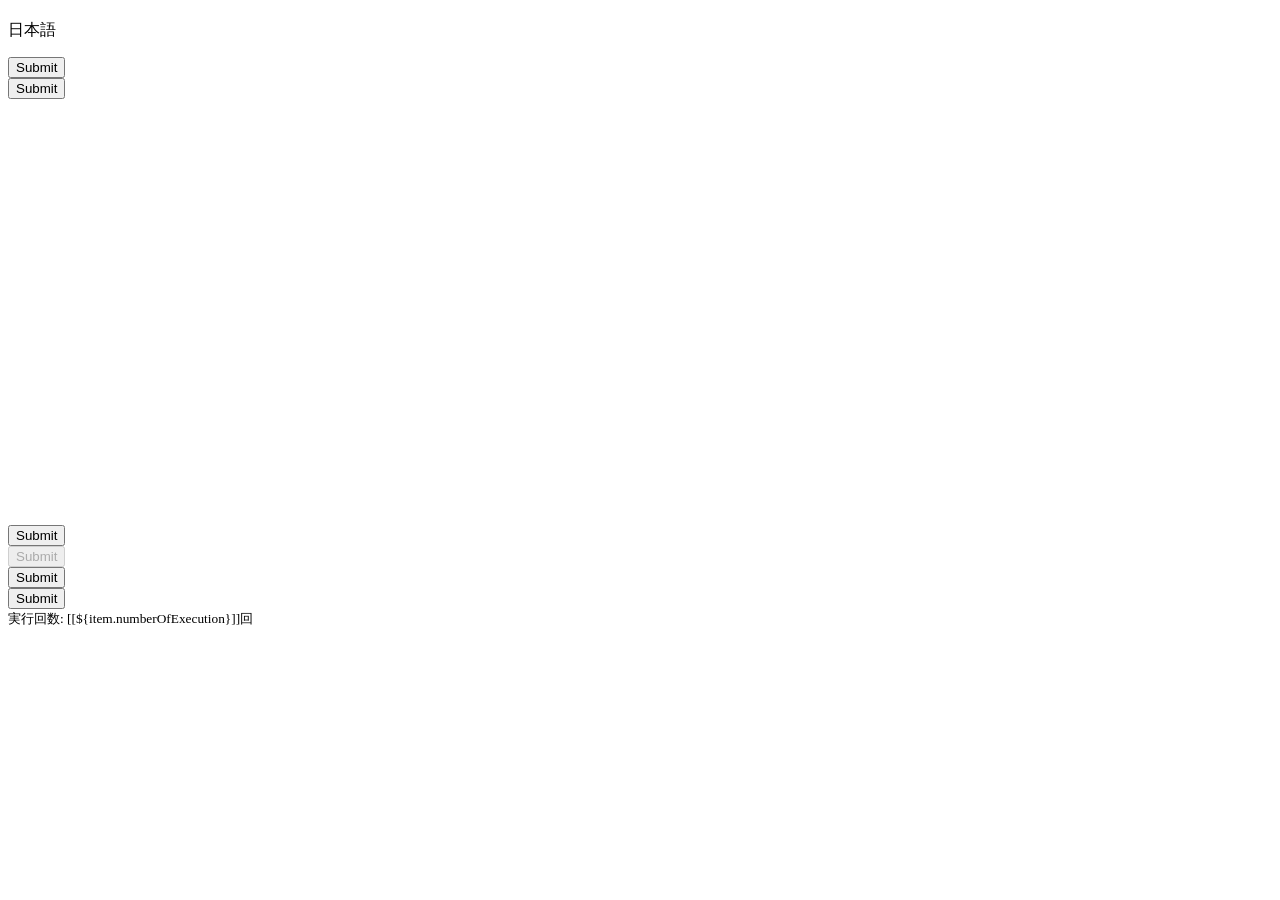
<file: src/main/resources/templates/tasks/index.html>
<!DOCTYPE html>
<html xmlns:th="http://www.thymeleaf.org" xmlns:layout="http://www.ultraq.net.nz/thymeleaf/layout" layout:decorate="~{layouts/layout}">
<head>
</head>
<body>
	<div layout:fragment="contents">
		<div class="py-5 text-center">
			<h2 th:text="#{A0001_title}"></h2>
			<p class="lead" th:text="#{A0001_subtitle}">日本語</p>
		</div>



		<section class="text-center container">
			<div class="col-lg-5 col-md-8 mx-auto">
				<div class="row">
					<div class="col-6 mx-auto">
						<!-- 繧ｿ繧ｹ繧ｯ霑ｽ蜉�繝輔か繝ｼ繝� -->
						<form method="get" class="form-horizontal" th:action="@{/create}">
							<input type="submit" class="btn btn-success btn-lg" name="form" th:value="#{A0001_add_task_button}" />
						</form>
					</div>

					<div class="col-6 mx-auto">
						<!-- 繧ｿ繧ｹ繧ｯ蜑企勁繝輔か繝ｼ繝� -->
						<form method="get" class="form-horizontal" th:action="@{/delete}">
							<input type="submit" class="btn btn-danger btn-lg" name="form" th:value="#{A0001_delete_task_button}" />
						</form>
					</div>

				</div>
			</div>
		</section>
		<div class="album py-5">
			<div class="container">
				<div class="row row-cols-1 row-cols-sm-2 row-cols-md-3 g-3">
					<div th:each="item : ${list}">
						<div class="col">
							<div class="card shadow-sm">
							<!-- 
								<svg class="bd-placeholder-img card-img-top" width="100%" height="225" th:src="${img}" th:xmlns="${img}" role="img" aria-label="Placeholder: Thumbnail" preserveAspectRatio="xMidYMid slice"
									focusable="false">
									<rect width="100%" height="100%" fill="#55595c" />
								</svg>
								-->
								<img style="object-fit: cover; width:auto; height:400px;" class="bd-placeholder-img card-img-top" th:src="${item.imgUrl}"></img>

								<div class="card-body">
									<h5 class="card-title" th:text="${item.name}"></h5>
									<p class="card-text" th:text="${item.content}"></p>
									<div class="d-flex flex-column justify-content-between align-items-left">
									
										<form method="post" class="form-horizontal" th:action="@{/execute}">
											<input type="hidden" name="task_id" th:value="${item.taskId}" />
											<div th:if="${item.status == '0'}">
												<input type="submit" class="btn btn-primary" th:value="#{A0001_task_complete_button}" />
											</div>
											<div th:unless="${item.status == '0'}">
												<input type="submit" class="btn btn-secondary" th:value="#{A0001_task_complete_button_disabled}" disabled/>
											</div>
										</form>

										<div class="d-flex jusify-content-between align-items-end">
										
											<form method="get" class="form-horizontal py-4 flex-grow-1" th:action="@{/update}">
												<input type="hidden" name="task_id" th:value="${item.taskId}" />
												<input type="submit" class="btn btn-outline-primary" th:value="#{A0001_task_edit_button}" />
											</form>
											<form method="get" class="form-horizontal py-4 flex-grow-1" th:action="@{/detail}">
												<input type="hidden" name="task_id" th:value="${item.taskId}" />
												<input type="submit" class="btn btn-outline-success" th:value="#{A0001_task_detail_button}" />
											</form>
											
											<small class="text-muted">実行回数: [[${item.numberOfExecution}]]回</small>
										</div>
									</div>
								</div>

							</div>
						</div>
					</div>
				</div>
			</div>
		</div>

	</div>
</body>
</html>
</file>
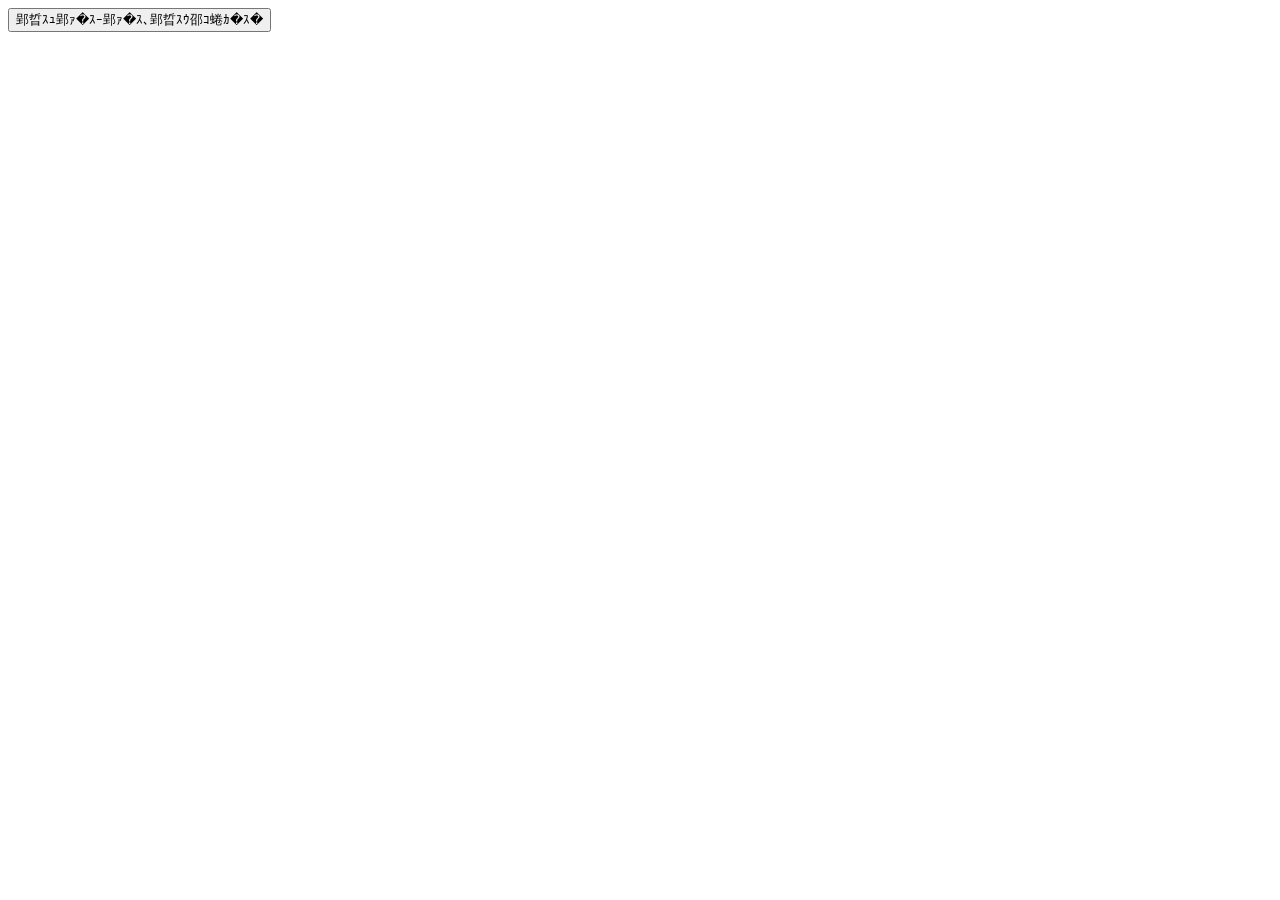
<file: src/main/resources/templates/layouts/complete.html>
<!DOCTYPE html>
<html xmlns:th="http://www.thymeleaf.org" xmlns:layout="http://www.ultraq.net.nz/thymeleaf/layout" layout:decorate="~{layouts/layout}">
<head>
<title>Pictgram</title>
</head>
<body>
	<div class="users-new-wrapper" layout:fragment="contents">
		<div class="container">
			<div class="row p-form-top d-none d-lg-block d-xl-block d-xxl-block"></div>
			<div class="row">
				<main class="col-md-4 mx-auto">
					<form method="get" th:action="@{/}">
						<input type="submit" value="郢晢ｽｭ郢ｧ�ｽｰ郢ｧ�ｽ､郢晢ｽｳ邵ｺ蜷ｶ�ｽ�" class="btn w-100 btn-outline-light" />
					</form>
				</main>
			</div>
		</div>
	</div>
</body>
</html>
</file>
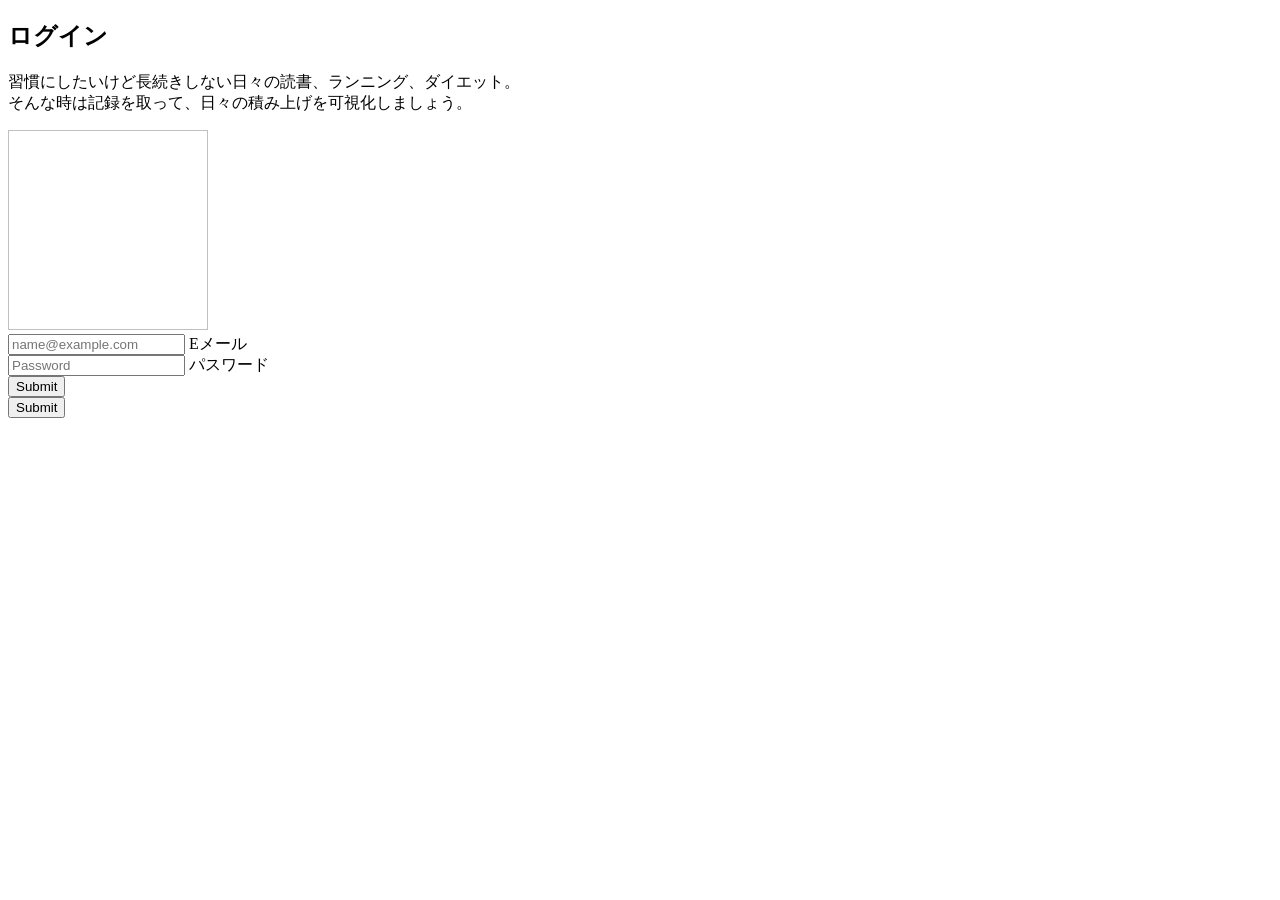
<file: src/main/resources/templates/sessions/new.html>
<!DOCTYPE html>
<html xmlns:th="http://www.thymeleaf.org" xmlns:layout="http://www.ultraq.net.nz/thymeleaf/layout" layout:decorate="~{layouts/layout}">
<head>
</head>
<body>
	<div layout:fragment="contents">
		<div class="py-5 text-center">
			<h2>ログイン</h2>
			<p class="lead">
				習慣にしたいけど長続きしない日々の読書、ランニング、ダイエット。<br>そんな時は記録を取って、日々の積み上げを可視化しましょう。
			</p>
		</div>

		<div class="container-signin d-grid gap-3">
			<form th:object="${userForm}" method="post" class="form-horizontal" th:action="@{/login}">
				<div class="d-grid gap-3">
					<div class="text-center">
						<img class="mb-4" th:src="@{images/login_img.png}" alt="" width="200" height="200">
					</div>
					<div class="form-floating">
						<input type="email" class="form-control" name="username" id="floatingInput" placeholder="name@example.com">
						<label for="floatingInput">Eメール</label>
					</div>
					<div class="form-floating">
						<input type="password" class="form-control" name="password" id="floatingPassword" placeholder="Password">
						<label for="floatingPassword">パスワード</label>
					</div>
					<input type="submit" class="w-100 btn btn-lg btn-primary" name="confirm" th:value="#{A0008_login_button}" />
				</div>
			</form>

			<form method="get" class="form-horizontal" th:action="@{/users/new}">
				<input type="submit" class="w-100 btn btn-lg btn-secondary" th:value="#{A0008_new_user_create_button}" />
			</form>

			<a class="btn btn-lg btn-social btn-google text-center" th:href="@{/oauth2/authorization/google}"> 
				<span class="fa fa-google"></span>
				<span th:text="#{A0007_google_login_button}" /></span>
			</a>
		</div>

	</div>
</body>
</html>
</file>
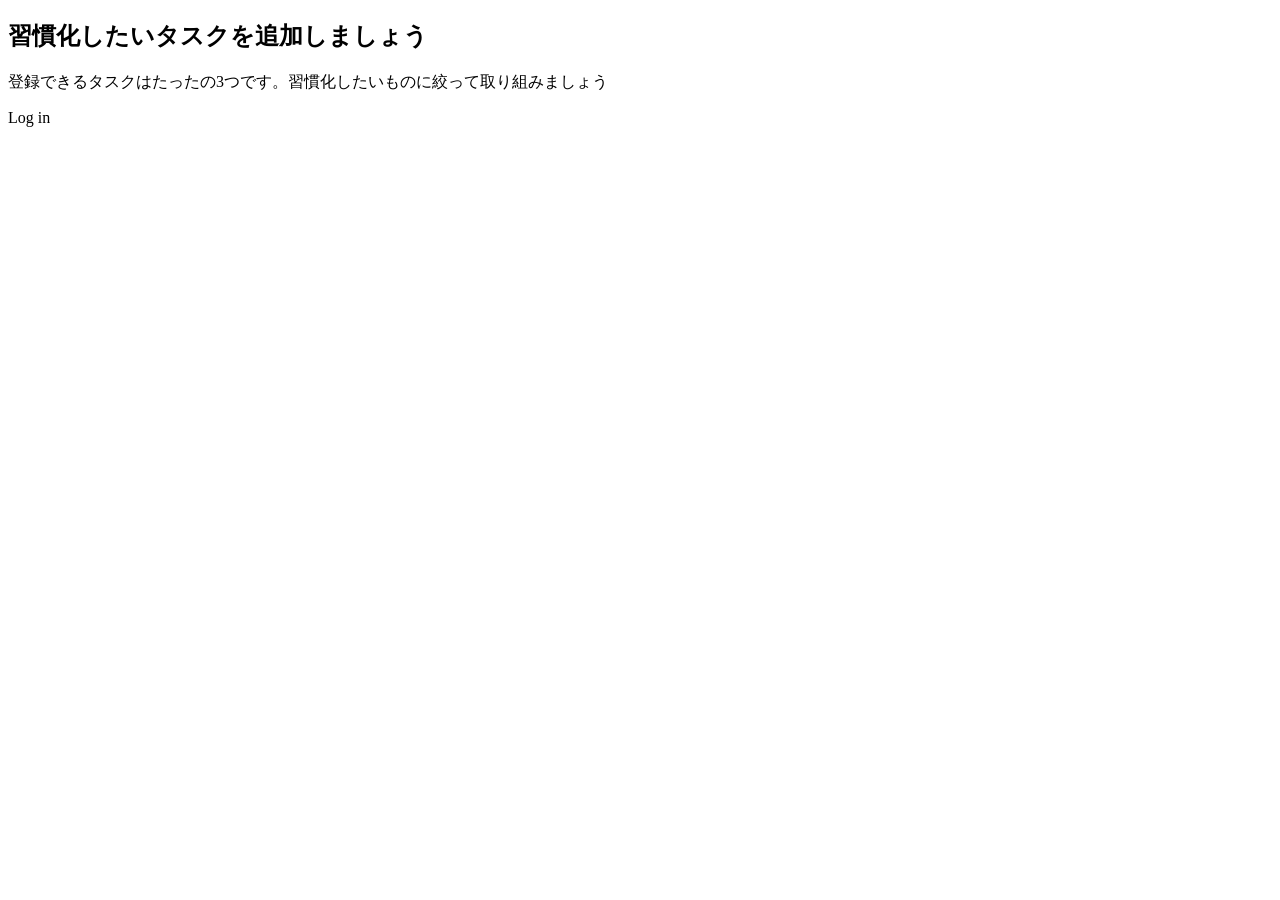
<file: src/main/resources/templates/tasks/complete.html>
<!DOCTYPE html>
<html xmlns:th="http://www.thymeleaf.org" xmlns:layout="http://www.ultraq.net.nz/thymeleaf/layout" layout:decorate="~{layouts/layout}">
<head>
</head>
<body>
	<div layout:fragment="contents">
		<div class="py-5 text-center">
			<h2 th:text="#{A0002_complete_title}">習慣化したいタスクを追加しましょう</h2>
			<p class="lead" th:text="#{A0002_complete_subtitle}">登録できるタスクはたったの3つです。習慣化したいものに絞って取り組みましょう</p>
		</div>
		
		<a class="btn w-100 btn-outline-light" th:href="@{/}">Log in</a>

	</div>
</body>
</html>
</file>
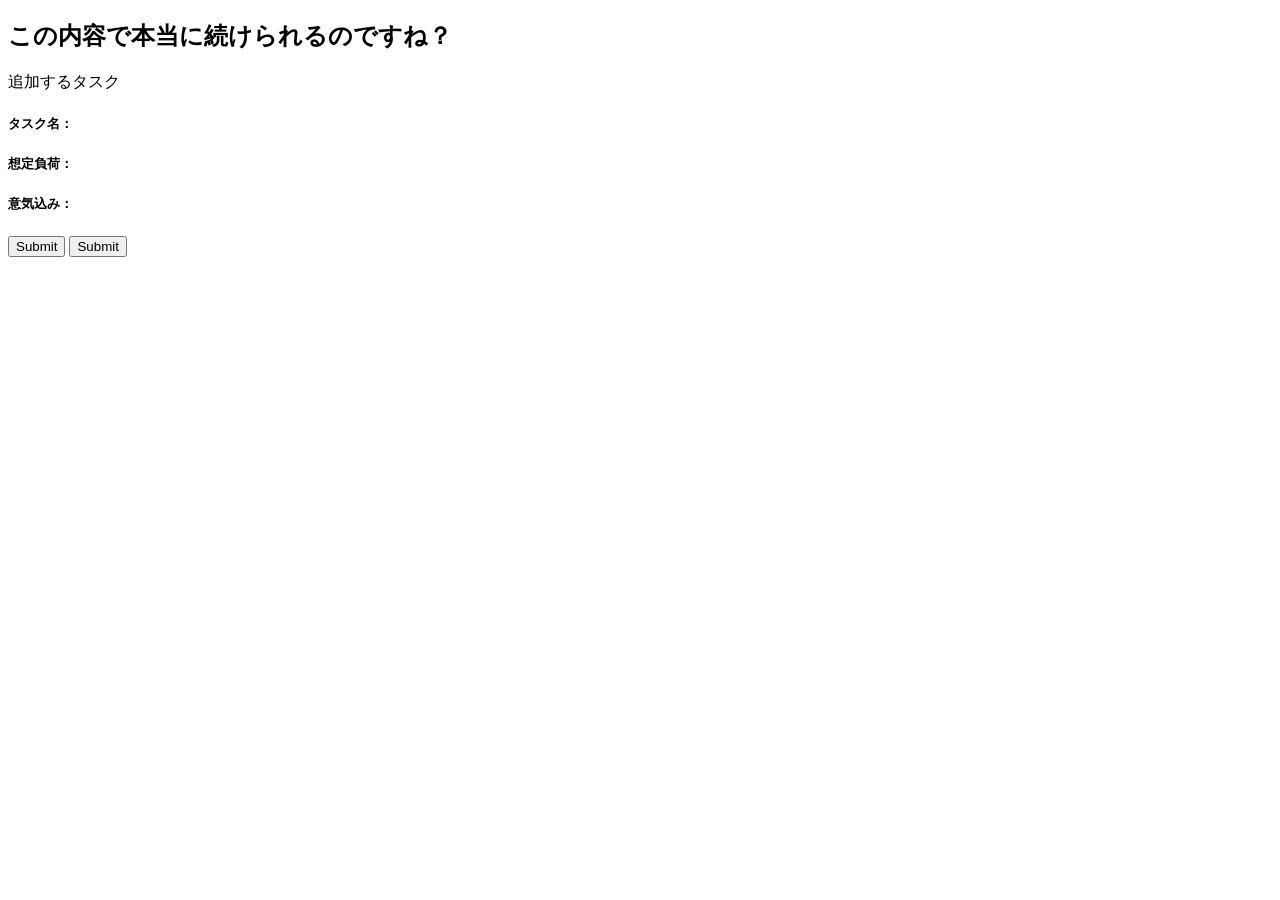
<file: src/main/resources/templates/tasks/confirm.html>
<!DOCTYPE html>
<html xmlns:th="http://www.thymeleaf.org" xmlns:layout="http://www.ultraq.net.nz/thymeleaf/layout" layout:decorate="~{layouts/layout}">
<head>
</head>
<body>
	<div layout:fragment="contents">
		<div class="py-5 text-center">
			<h2 th:text="#{A0002_confirm_title}">この内容で本当に続けられるのですね？</h2>
		</div>

		<div class="container-signin d-grid gap-3">

			<form th:object="${taskForm}" method="post" class="form-horizontal" th:action="@{/create}">
				<div class="d-grid gap-5">

					<div class="card">
						<div class="card-header">追加するタスク</div>
						<div class="card-body">
							<h5 class="card-title">タスク名：</h5>
							<p class="card-text" th:text="*{name}"></p>
							<h5 class="card-title">想定負荷：</h5>
							<p class="card-text" th:text="${loadName}"></p>
							<h5 class="card-title">意気込み：</h5>
							<p class="card-text" th:text="*{content}"></p>

							<input type="hidden" th:field="*{name}" />
							<input type="hidden" th:field="*{load}" />
							<input type="hidden" th:field="*{content}" />
							<input type="hidden" th:field="*{taskId}" />
							<input type="hidden" th:field="*{imgUrl}" />
						</div>
					</div>

					<div class="d-grid gap-3">
						<input type="submit" class="btn btn-primary btn-lg" th:value="#{A0002_add_task_button}" />
						<input type="submit" class="btn btn-secondary btn-lg" name="redo" th:value="#{SYSCOMMON_back_button}" />
					</div>
				</div>
			</form>

		</div>

	</div>
</body>
</html>
</file>
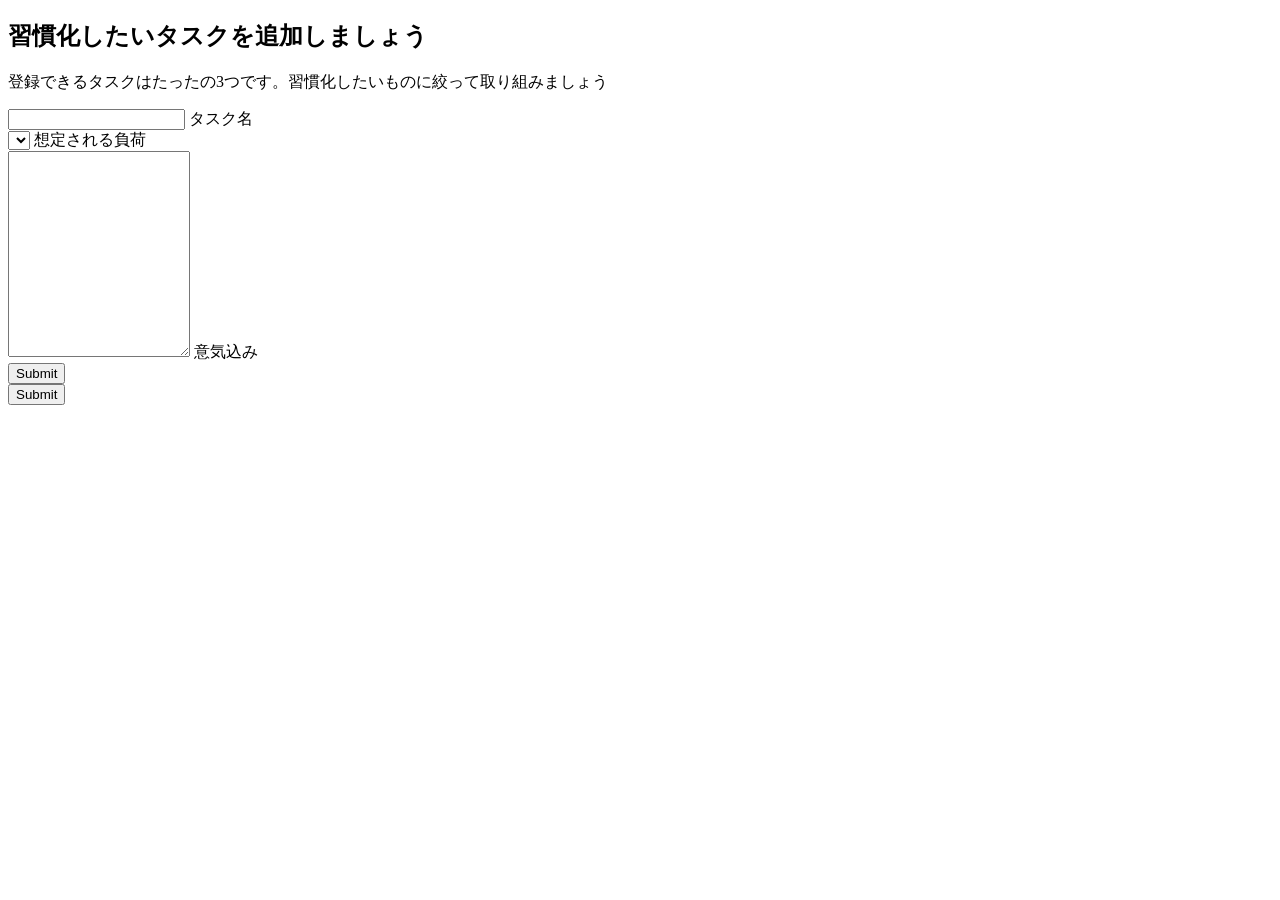
<file: src/main/resources/templates/tasks/new.html>
<!DOCTYPE html>
<html xmlns:th="http://www.thymeleaf.org" xmlns:layout="http://www.ultraq.net.nz/thymeleaf/layout" layout:decorate="~{layouts/layout}">
<head>
</head>
<body>
	<div layout:fragment="contents">
		<div class="py-5 text-center">
			<h2 th:text="#{A0002_title}">習慣化したいタスクを追加しましょう</h2>
			<p class="lead" th:text="#{A0002_subtitle}">登録できるタスクはたったの3つです。習慣化したいものに絞って取り組みましょう</p>
		</div>

		<div class="container-signin d-grid gap-3">

			<form th:object="${taskForm}" method="post" class="form-horizontal" th:action="@{/create}">
				<div class="d-grid gap-5">
					<div class="form-floating">
						<input type="text" class="form-control" th:field="*{name}" id="floatingInput">
						<label for="floatingInput" th:text="#{A0002_task_name_input_label}">タスク名</label> 
						<span class="text-danger" th:errors=*{name}></span>
					</div>
					<div class="form-floating">
						<select class="form-select form-control" th:field="*{load}">
							<option th:each="item : ${loadMst}" th:value="${item.key}" th:text="${item.value}"></option>
						</select> <label for="floatingInput" th:text="#{A0002_task_load_input_label}">想定される負荷</label>
					</div>
					<div class="form-floating">
						<textarea class="form-control" th:field="*{content}" id="floatingInput" style="height: 200px"></textarea>
						<label for="floatingInput" th:text="#{A0002_task_content_input_label}">意気込み</label> 
						<span class="text-danger" th:errors=*{content}></span>
					</div>
					<input type="hidden" th:field="*{taskId}" />
					<input type="submit" class="btn btn-primary btn-lg" name="confirm" th:value="#{A0002_add_task_button}" />
				</div>
			</form>

			<form method="get" class="form-horizontal" th:action="@{/}">
				<input type="submit" class="w-100 btn btn-lg btn-secondary" th:value="戻る" />
			</form>

		</div>
	</div>
</body>
</html>
</file>
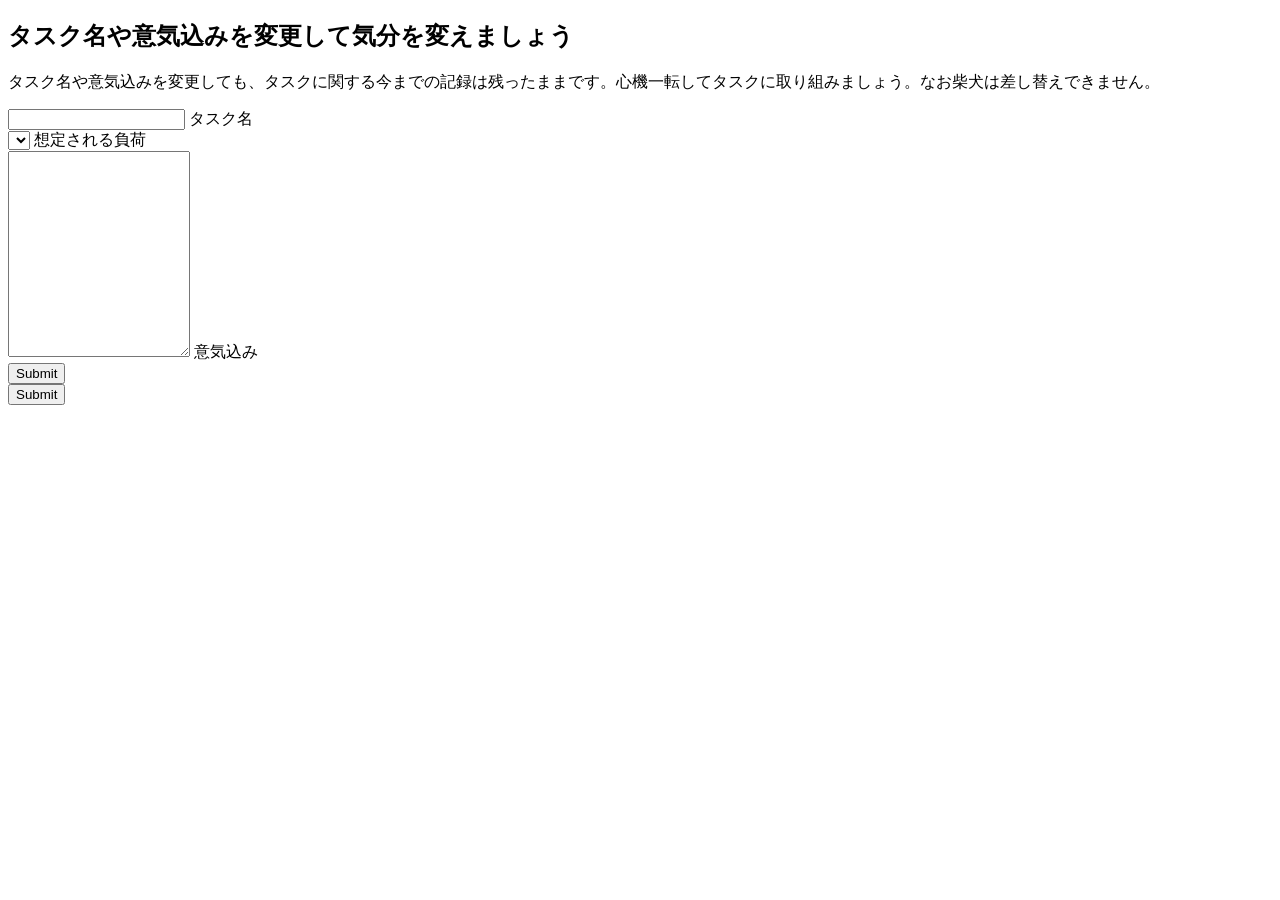
<file: src/main/resources/templates/tasks/update.html>
<!DOCTYPE html>
<html xmlns:th="http://www.thymeleaf.org" xmlns:layout="http://www.ultraq.net.nz/thymeleaf/layout" layout:decorate="~{layouts/layout}">
<head>
</head>
<body>
	<div layout:fragment="contents">
		<div class="py-5 text-center">
			<h2 th:text="#{A0003_title}">タスク名や意気込みを変更して気分を変えましょう</h2>
			<p class="lead" th:text="#{A0003_subtitle}">タスク名や意気込みを変更しても、タスクに関する今までの記録は残ったままです。心機一転してタスクに取り組みましょう。なお柴犬は差し替えできません。</p>
		</div>

		<div class="container-signin d-grid gap-3">

			<form th:object="${taskForm}" method="post" class="form-horizontal" th:action="@{/update}">
				<div class="d-grid gap-5">
					<div class="form-floating">
						<input type="text" class="form-control" th:field="*{name}" id="floatingInput">
						<label for="floatingInput" th:text="#{A0002_task_name_input_label}">タスク名</label> 
						<span class="text-danger" th:errors=*{name}></span>
					</div>
					<div class="form-floating">
						<select class="form-select form-control" th:field="*{load}">
							<option th:each="item : ${loadMst}" th:value="${item.key}" th:text="${item.value}"></option>
						</select> <label for="floatingInput" th:text="#{A0002_task_load_input_label}">想定される負荷</label>
					</div>
					<div class="form-floating">
						<textarea class="form-control" th:field="*{content}" id="floatingInput" style="height: 200px"></textarea>
						<label for="floatingInput" th:text="#{A0002_task_content_input_label}">意気込み</label> 
						<span class="text-danger" th:errors=*{content}></span>
					</div>
					<input type="hidden" th:field="*{taskId}" />
					<input type="submit" class="btn btn-primary btn-lg" name="confirm" th:value="#{A0003_update_task_button}" />
				</div>
			</form>

			<form method="get" class="form-horizontal" th:action="@{/}">
				<input type="submit" class="w-100 btn btn-lg btn-secondary" th:value="戻る" />
			</form>

		</div>
	</div>
</body>
</html>
</file>
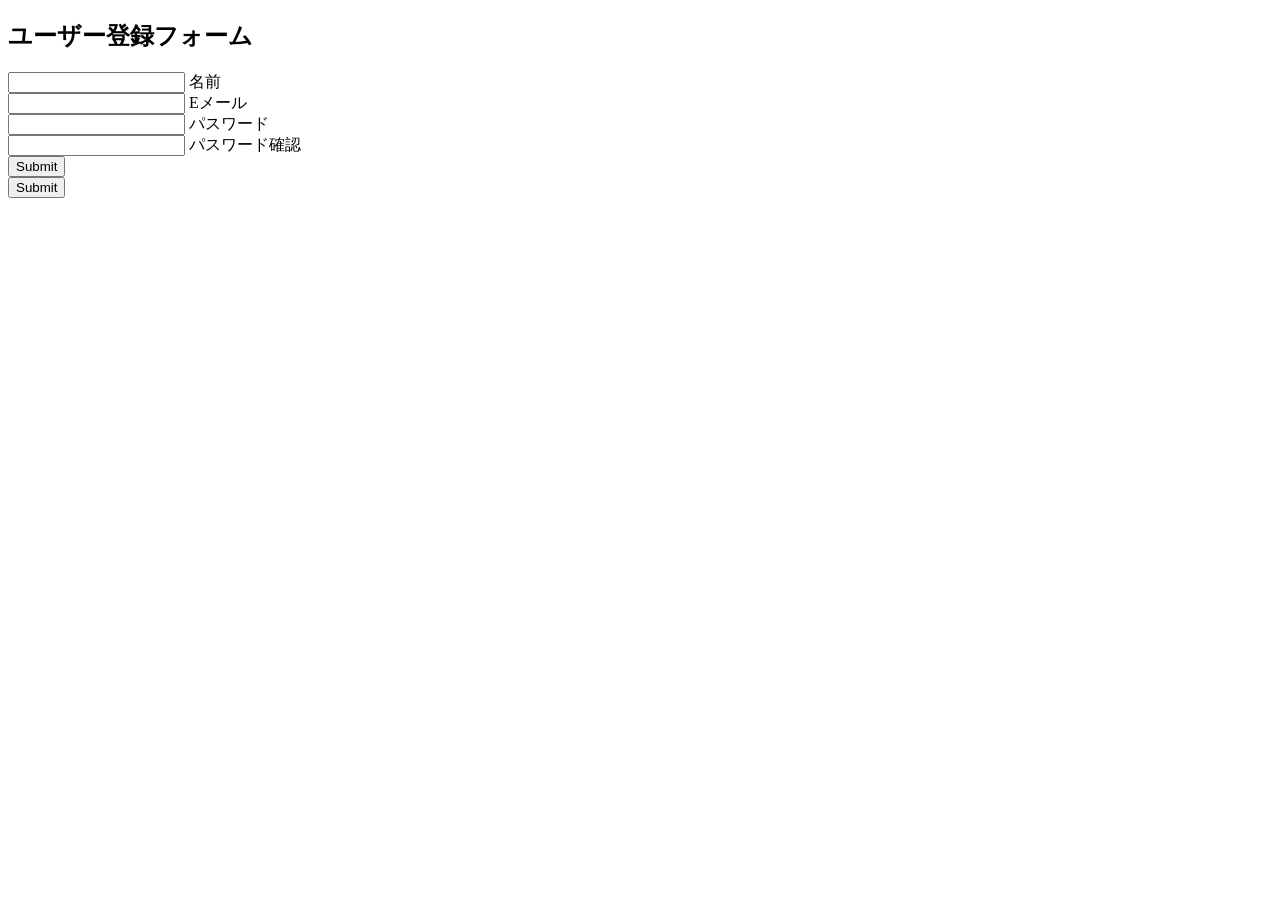
<file: src/main/resources/templates/users/new.html>
<!DOCTYPE html>
<html xmlns:th="http://www.thymeleaf.org" xmlns:layout="http://www.ultraq.net.nz/thymeleaf/layout" layout:decorate="~{layouts/layout}">
<head>
</head>
<body>
	<div layout:fragment="contents">
		<div class="py-5 text-center">
			<h2>ユーザー登録フォーム</h2>
		</div>

		<div class="container-signin d-grid gap-3">
			<form th:object="${userForm}" method="post" class="form-horizontal" th:action="@{/users/create}">
				<div class="d-grid gap-5">

					<div class="form-floating">
						<input type="text" class="form-control" th:field="*{name}" id="floatingInput">
						<label for="floatingInput" th:text="#{A0008_user_name_input_label}">名前</label> 
						<span class="text-danger" th:errors=*{name}></span>
					</div>

					<div class="form-floating">
						<input type="text" class="form-control" th:field="*{email}" id="floatingInput">
						<label for="floatingInput" th:text="#{A0008_user_email_input_label}">Eメール</label> 
						<span class="text-danger" th:errors=*{email}></span>
					</div>

					<div class="form-floating">
						<input type="password" class="form-control" th:field="*{password}" id="floatingInput">
						<label for="floatingInput" th:text="#{A0008_user_password_input_label}">パスワード</label> 
						<span class="text-danger" th:errors=*{password}></span>
					</div>
					<div class="form-floating">
						<input type="password" class="form-control" th:field="*{passwordConfirmation}" id="floatingInput">
						<label for="floatingInput" th:text="#{A0008_user_password_confirm_label}">パスワード確認</label> 
						<span class="text-danger" th:errors=*{passwordConfirmation}></span>
					</div>
					<input type="submit" class="w-100 btn btn-lg btn-primary" th:value="#{A0008_add_user_button}" />
				</div>
			</form>

			<form method="get" class="form-horizontal" th:action="@{/login}">
				<input type="submit" class="w-100 btn btn-lg btn-secondary" th:value="ログイン画面へ" />
			</form>
		</div>
	</div>



	<!-- 
				<div class="py-5 text-center">
			<h2>蟆上＆縺ｪ縺薙→縺ｧ繧ゅ＞縺�縺九ｉ邯壹¢縺ｾ縺励ｇ縺�</h2>
			<p class="lead">繧�繧九→縺�縺｣縺溘¢縺ｩ縲∽ｸｭ縲�邯壹°縺ｪ縺�繝ｩ繝ｳ繝九Φ繧ｰ縲ゆｸ画律蝮贋ｸｻ縺ｧ邨ゅｏ繧玖ｪｭ譖ｸ縲４NS繧偵▽縺ｶ繧�縺上�ｮ繧る擇蛟偵￥縺輔＞縲�<br>縺昴ｓ縺ｪ譎ゅ�ｯ險倬鹸繧貞叙縺｣縺ｦ縲√ｄ縺｣縺溘％縺ｨ繧呈険繧願ｿ斐ｍ縺�縲ゅ∪縺壹�ｯ莉頑律縺九ｉ�ｼ�</p>
		</div>

		<div class="container-signin d-grid gap-3">
			<form th:object="${userForm}" method="post" class="form-horizontal" th:action="@{/login}">
				<div class="d-grid gap-3">
					<div class="text-center">
						<img class="mb-4" th:src="@{images/login_img.png}" alt="" width="200" height="200">
					</div>
					<div class="form-floating">
						<input type="email" class="form-control" name="username" id="floatingInput" placeholder="name@example.com">
						<label for="floatingInput">E繝｡繝ｼ繝ｫ</label>
					</div>
					<div class="form-floating">
						<input type="password" class="form-control" name="password" id="floatingPassword" placeholder="Password">
						<label for="floatingPassword">繝代せ繝ｯ繝ｼ繝�</label>
					</div>
					<input type="submit" class="w-100 btn btn-lg btn-primary" name="confirm" th:value="#{A0008_login_button}" />
				</div>
			</form>

			<form method="get" class="form-horizontal" th:action="@{/users/new}">
				<input type="submit" class="w-100 btn btn-lg btn-secondary" th:value="#{A0008_new_user_create_button}" />
			</form>
		</div>
	</div>
	
	
	<div layout:fragment="contents">
			<div class="py-5 text-center">
				<h2>ユーザー登録フォーム</h2>
			</div>
			<div class="container-signin d-grid gap-3">
			<form th:object="${userForm}" method="post" class="form-horizontal" th:action="@{/users/create}">
				
				<div class="mb-3">
					<label class="form-label" th:text="#{A0008_user_name_input_label}">繝ｦ繝ｼ繧ｶ繝ｼ蜷�</label> 
					<span class="text-danger" th:errors=*{name}></span>
					<input type="text" class="form-control" th:field="*{name}">
				</div>
				<div class="mb-3">
					<label class="form-label" th:text="#{A0008_user_email_input_label}">繝｡繝ｼ繝ｫ繧｢繝峨Ξ繧ｹ</label> 
					<span class="text-danger" th:errors=*{email}></span>
					<input type="text" class="form-control" th:field="*{email}">
				</div>
				<div class="mb-3">
					<label class="form-label" th:text="#{A0008_user_password_input_label}">繝代せ繝ｯ繝ｼ繝�</label> 
					<span class="text-danger" th:errors=*{password}></span>
					<input type="password" class="form-control" th:field="*{password}">
				</div>
				<div class="mb-3">
					<label class="form-label" th:text="#{A0008_user_password_confirm_label}">繝代せ繝ｯ繝ｼ繝会ｼ育｢ｺ隱搾ｼ�</label> 
					<span class="text-danger" th:errors=*{passwordConfirmation}></span>
					<input type="password" class="form-control" th:field="*{passwordConfirmation}">
				</div>
				<input type="submit" class="btn btn-primary btn-lg" th:value="#{A0008_add_user_button}" />
			</form>
			</div>
	</div>
		
	-->
</body>
</html>
</file>
